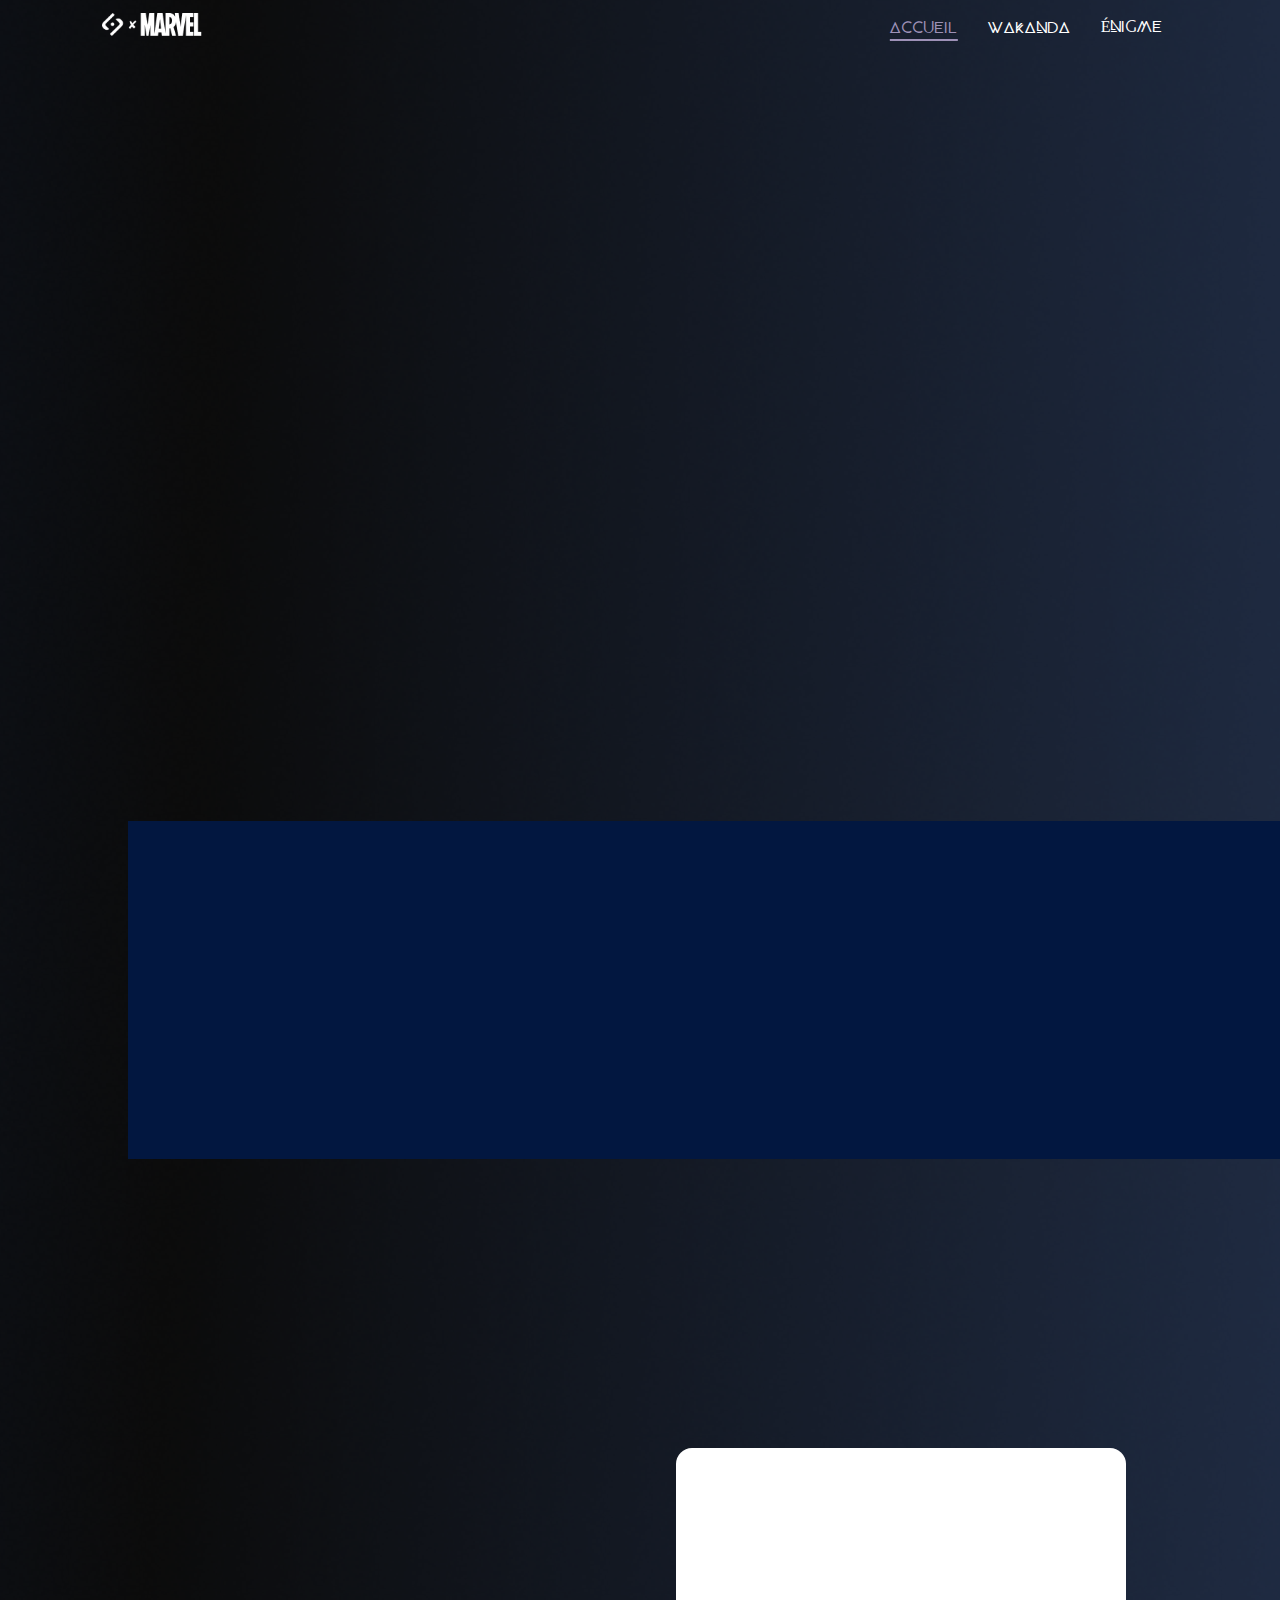
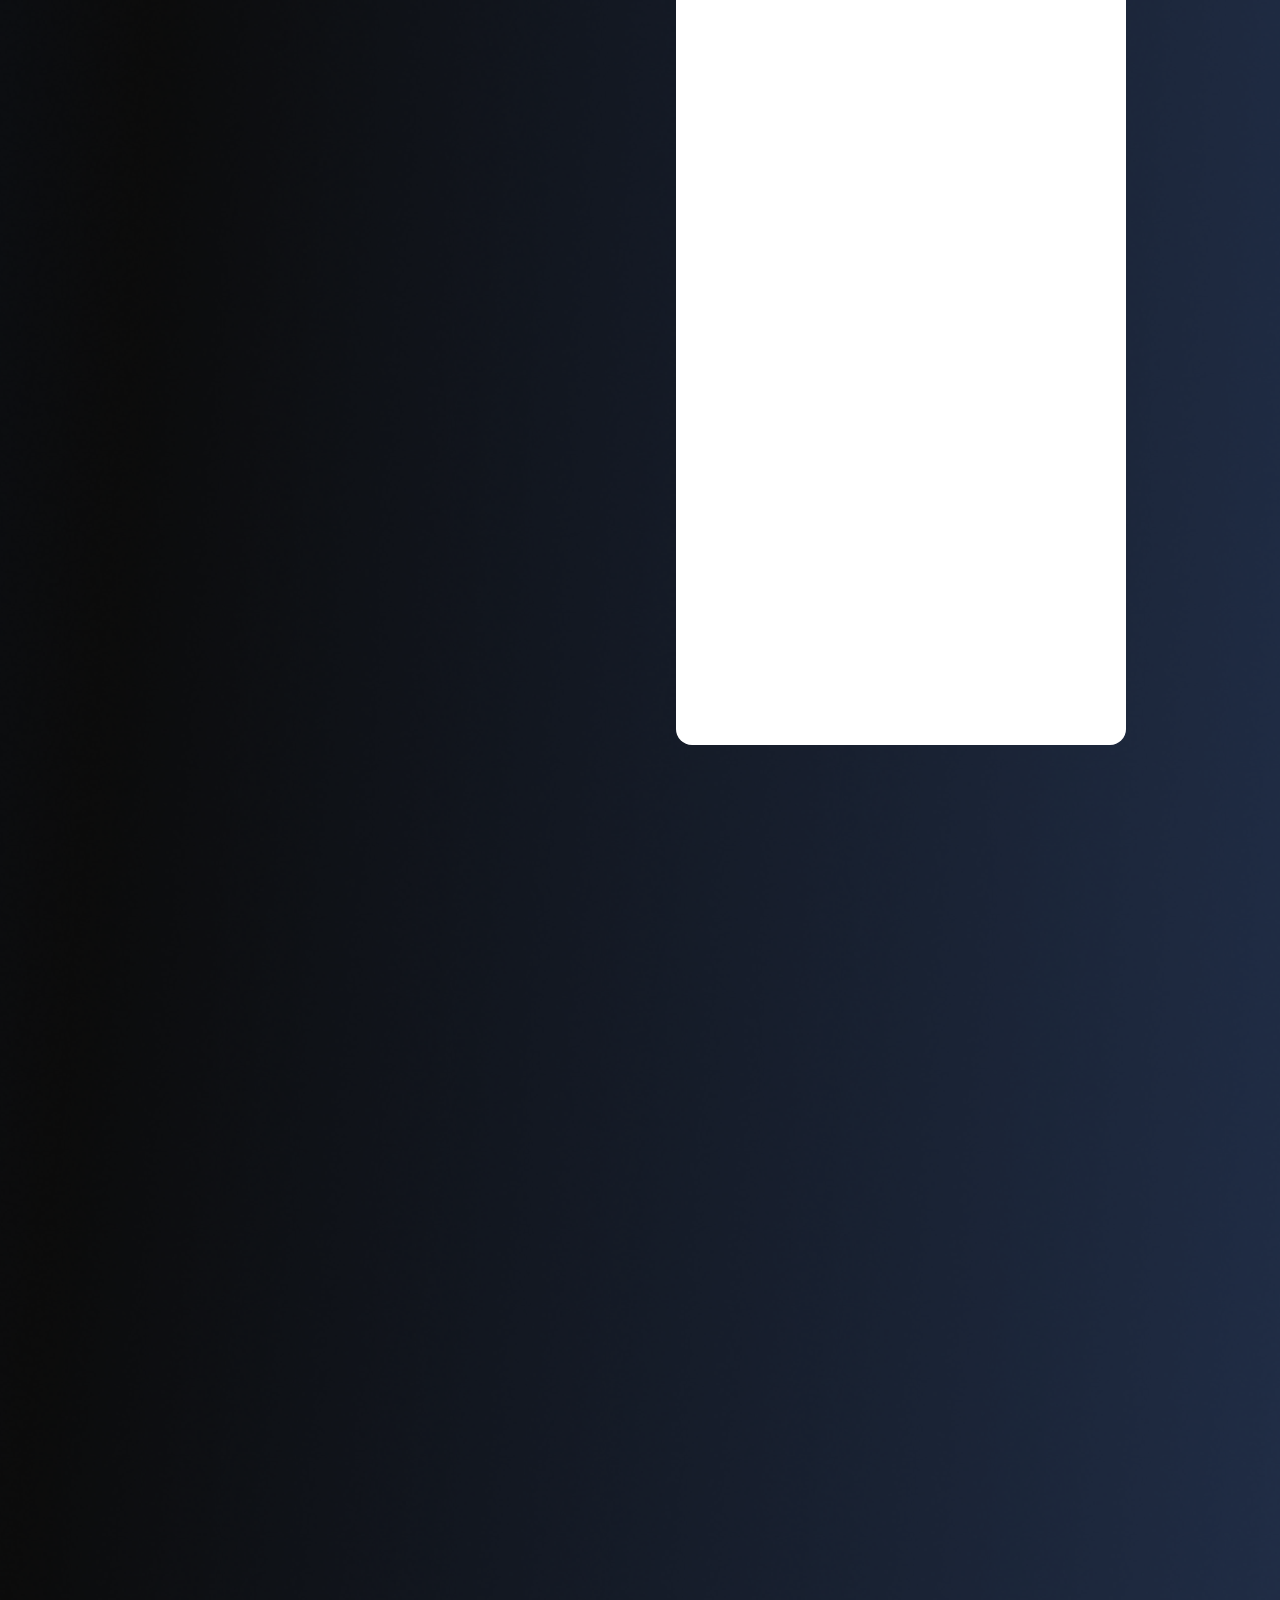
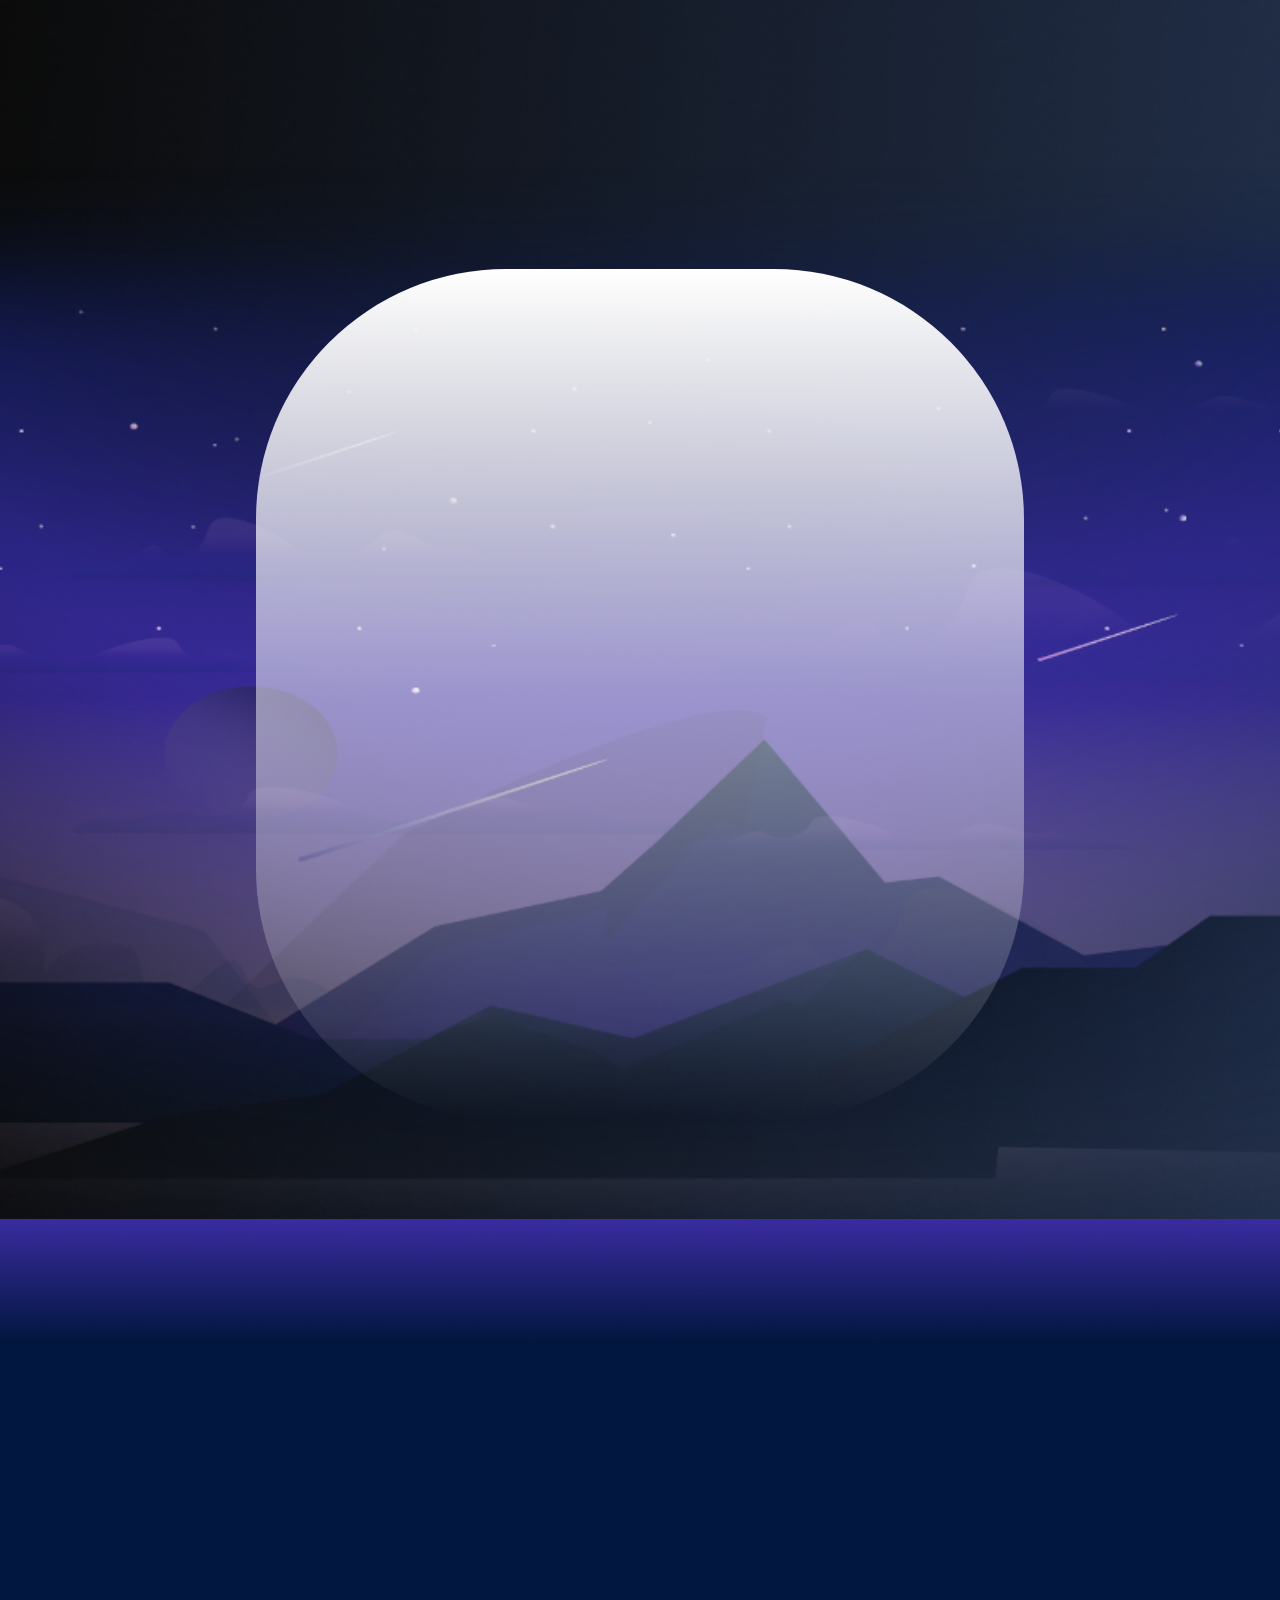
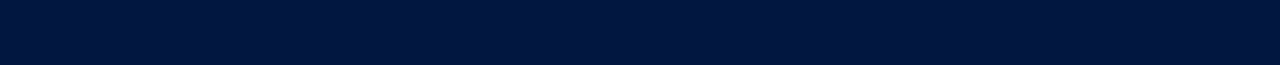
<file: index.html>
<!DOCTYPE html>
<html lang="en">

<head>
    <meta charset="UTF-8">
    <meta name="viewport" content="width=device-width, initial-scale=1.0, user-scalable=no">
    <meta name="description" content="accueil du site wakanda">
    <link rel="stylesheet" href="assets/css/base/style.css">
    <link rel="stylesheet" href="assets/css/pages/accueil.css">
    <link rel="shortcut icon" href="assets/img/all-page/icon_SAYNA.png" type="image/x-icon">
    <script src="assets/js/main.js"></script>
    <title>Panther Sayna | Accueil</title>
</head>

<body>

    <header class="header">
        <div class="header__reseau__sociaux fade-in-slide">
            <div class="header__reseau__sociaux_ligne_1"></div>
            <div class="header__reseau__sociaux_ligne_2"></div>
            <ul class="header__reseau__sociaux__list">
                <li class="header__reseau__sociaux__list__items__1">
                    <a href="https://www.marvel-cineverse.fr/pages/mcu/encyclopedie/personnages/black-panther.html"><img class="fade-in-slide" src="assets/img/all-page/icon_facebook.png" alt="icone facebook"></a>
                </li>
                <li>
                    <a href="https://www.marvel-cineverse.fr/pages/mcu/encyclopedie/personnages/black-panther.html"><img class="fade-in-slide" src="assets/img/all-page/icon_instagram.png" alt="icone instagram"></a>
                </li>
                <li>
                    <a href="https://www.marvel-cineverse.fr/pages/mcu/encyclopedie/personnages/black-panther.html"><img class="fade-in-slide" src="assets/img/all-page/icon_twitter.png" alt="icone twitter"></a>
                </li>
                <li class="header__reseau__sociaux__list__items__4">
                    <a href="https://www.marvel-cineverse.fr/pages/mcu/encyclopedie/personnages/black-panther.html"><img class="fade-in-slide" src="assets/img/all-page/icon_tiktok.png" alt="icone tik tok"></a>
                </li>
            </ul>
        </div>

        <nav id="nav">
            <ul class="list__nav">
                <li class="nav__logo">
                    <a class="logo__website__link" href="index.html"><img class="logo_website" src="assets/img/all-page/footer2.png" alt="logo sayna et marvel"></a>
                </li>
                <li class="nav__page">
                    <a class="page-actuelle underline" href="index.html">Accueil</a>
                </li>
                <li class="nav__page">
                    <a class="underline" href="pages/wakanda.html">Wakanda</a>
                </li>
                <li class="nav__page nav__items__3">
                    <a class="underline" href="pages/enigme.html">Énigme</a>
                </li>

                <!-- Bouton burger -->
                <li class="nav__burger">
                    <img id="burger-btn" src="assets/img/all-page/burger-menu-svgrepo-com.svg" alt="icone burger menu">
                </li>
            </ul>
        </nav>

        <!-- Bloc couvrant la page (caché au début) -->
        <div id="fullpage-menu" class="menu-overlay">
            <div class="menu-content">
                <a class="page-actuelle underline" href="index.html">Accueil</a>
                <a class="underline" href="pages/wakanda.html">Wakanda</a>
                <a class="underline" href="pages/enigme.html">Énigme</a>
            </div>
        </div>
    </header>

    <main>
        <section id="intro-presentation-black-panther">
            <div class="content-intro-presentation-black-panther">
                <img class="illustration-black-panther fade-in-slide" src="assets/img/accueil/Pantherhome1.png" srcset="assets/img/accueil/Pantherhome1_600.png 600w" alt="black panther et son acteur">
                <section class="text-intro-presentation-black-panther container">
                    <h1 class="fade-in-slide">black Panther</h1>
                    <h2 class="fade-in-slide">wakanda forever</h2>
                    <p class="fade-in-slide">En plus d'etre un film qui ait la part belle aux héroïnes, Black Panther rend hommage aux cultures africaine et afro-américaine. On évoque le racisme, la colonisation et les violences contre les afro-américains. <br> Ce film marque
                        tout une génération, “c’est 100% africain et c’est parfait”.</p>
                    <button class="btn-voir-plus fade-in-slide">Voir plus ></button>
                </section>
            </div>
        </section>

        <section id="presentation__personnage" class="margin-left-section">
            <ul class="presentation__personnage_list">
                <li class="presentation__personnage_list__background__color"></li>
                <li class="presentation__personnage_list__img__1">
                    <img class="fade-in-slide" src="assets/img/accueil/Pantherhome2.png" alt="KILLMONGER">
                </li>
                <li class="presentation__personnage__items__1">
                    <div class="presentation__personnage__items__1__text">
                        <h2 class="margin-0 fade-in-slide">KILLMONGER</h2>
                        <p class="margin-0 fade-in-slide">La sauvagerie de N'Jadaka alors qu'il servait dans une unité d'opérations noires de l'armée américaine lui a valu le surnom de illmonger. D’origine Wakandaise, et se sentant abandoné par sa nation, il cherche à détroner T’Challa
                            dans une quete vers le pourvoir.
                        </p>
                        <button class="btn-voir-plus fade-in-slide">Voir plus ></button>
                    </div>
                </li>
                <li class="presentation__personnage_list__img__2">
                    <img class="fade-in-slide" src="assets/img/accueil/Pantherhome3.png" alt="KILLMONGER">
                </li>
                <li class="presentation__personnage__items__2">
                    <div class="presentation__personnage__items__2__text">
                        <h2 class="margin-0 fade-in-slide">OKOYE</h2>
                        <p class="margin-0 fade-in-slide">Okoye est le général des Dora Milaje (groupe d’élite de femmes guerrières) et le chef des forces armées et des renseignements wakandais. Témoin du couronnement de T'Challa, elle se joint à lui dans de nombreuses aventures.
                        </p>
                        <button class="btn-voir-plus fade-in-slide">Voir plus ></button>
                    </div>
                </li>
                <li class="presentation__personnage_list__img__3">
                    <img class="fade-in-slide" src="assets/img/accueil/Pantherhome4.png" alt="SHURI">
                </li>
                <li class="chevron__left ">
                    <img class="fade-in-slide" src="assets/img/accueil/chevron-left.svg" alt="chevron right">
                </li>
                <li class="chevron__right ">
                    <img class="fade-in-slide" src="assets/img/accueil/chevron-right.svg" alt="chevron right">
                </li>
            </ul>
        </section>

        <div class="main__section container">

            <div class="main__section__right">

                <!-- section presentation personnage -->
                <article class="character__profile ">
                    <div class="character__profile__background"></div>
                    <div class="character__image">
                        <img class="fade-in-slide" src="assets/img/accueil/Pantherhome5.png" alt="Acteur Black Panther">
                    </div>

                    <div class="character__profile_content">
                        <div class="character__profile_content__text">
                            <h2 class=" fade-in-slide character__profile_content__text__titre">T’Challa</h2>
                            <ul class="fade-in-slide character__profile_content__text__caracteristique">
                                <li>Black panther</li>
                                <li>Roi du Wakanda</li>
                                <li>En Vie</li>
                            </ul>
                            <ul class="character__profile_content__text__description fade-in-slide">
                                <li>Rôle : <span class="fiche__black__panther__valeur">Roi du Wakanda</span></li>
                                <li>État : <span class="fiche__black__panther__valeur">En vie</span></li>
                                <li>Acteur : <span class="fiche__black__panther__valeur">Chadwick Boseman</span></li>
                                <li>Apparition : <span class="fiche__black__panther__valeur">Captain America Civil War (2016)</span></li>
                                <li>Espèce : <span class="fiche__black__panther__valeur">Humain</span></li>
                                <li>Nationalité : <span class="fiche__black__panther__valeur">Wakandais</span></li>
                                <li>Sexe : <span class="fiche__black__panther__valeur">Homme</span></li>
                                <li>Décès : <span class="fiche__black__panther__valeur">31 mai 2018 (victime du Snap ; ressuscité par Hulk en 2023)</span></li>
                                <li>Réalité : <span class="fiche__black__panther__valeur">Terre-199999</span></li>
                            </ul>
                        </div>
                    </div>
                </article>

                <aside id="decors-pose-black-panther">
                    <img class="fade-in-slide" src="assets/img/accueil/Pantherhome6.png" alt="black panther en pose style">
                </aside>
            </div>

            <div class="main__section__left">
                <!-- section Naissance d’un prince -->
                <section id="naissance-prince">
                    <h2 class="fade-in-slide">Naissance d’un prince</h2>
                    <div class="naissance__prince__text">
                        <p class="fade-in-slide">T'Challa est né au Wakanda, un pa s isolationniste situé en A rique, du monarque régnant T'Chaka et de sa emme Ramonda. Il a inalement eu une s ur cadette nommée Shuri. S'entra nant toute sa vie pour prendre la place de son père
                            en tant que prochain Black Panther, T'Challa est devenu un homme avec un esprit très acti et malgré tous les e orts de T'Chaka, une grande aversion pour la politique.</p>
                        <p class="fade-in-slide">T'Challa est poli, respectueux et très attentionné envers les gens qu'il côtoie et qu'il considère comme ses amis. Il est démontré qu'il a un grand respect envers les autres, en particulier envers son père, T'Chaka. Il honore la
                            tradition et les principes du Wakanda et est pr t à agir chaque ois que cela est nécessaire. la mort de son père, il était disposé et pr t à prendre la place qui lui revenait en tant que roi du Wakanda. Bien qu'il ne semble
                            pas privilégier les combats, il a très vite tenté de venger la mort de son père. Combattant honorable, T'Challa respecte ses adversaires et est pr t à épargner la vie de ses ennemis. Cela étant dit, il n'est pas opposé à tuer
                            ses adversaires dans un combat et n'essaie pas toujours d'éviter les mesures mortelles de les neutraliser.</p>
                        <blockquote>
                            <p class="fade-in-slide">« Toute ma vie, je l'ai regardé porter le costume. Il pouvait soulever un homme à une seule main et courir aussi vite qu'un èbre. Puis il m'a dit qu'il était trop vieux pour continuer à endosser le rôle de Black Panther; il
                                me l'a alors passé a in de simplement rester roi. – Il me disait qu'il ne pouvait plus rentrer dans le costume. »
                            </p>
                            <p class="fade-in-slide">— T'Challa et Zuri</p>
                        </blockquote>
                    </div>
                </section>

                <section>
                    <h2 class="fade-in-slide">un heros vengeur</h2>
                    <blockquote>
                        <p class="fade-in-slide">« La mort, dans notre culture, n'est pas la in. Pour nous, c'est plutôt un point de départ. Le dé unt n'a qu'à tendre les bras; et Bast et Sekhmet le guident jusqu'à l'entrée de la grande vallée où il résidera à tout jamais.</p>
                        <p class="fade-in-slide">– C'est une vision très paci ique.</p>
                        <p class="fade-in-slide">– l'image de mon père. je ne suis pas mon père. »</p>
                        <p class="fade-in-slide">— T'Challa et Natasha Romanoff</p>
                    </blockquote>
                    <p class="fade-in-slide">Suite à la mort de son père dans l'attentat à la bombe orchestré par Helmut Zemo, terroriste souhaitant la chute des Avengers, T'Challa avait entrepris de tuer le Soldat de l'hiver, qui était largement considéré (à tort) comme responsable
                        de l'attaque. Au cours de sa tentative de trouver le Soldat de l'hiver, Black Panther avait rejoint une guerre civile entre les Avengers, où il s'était rangé du côté d'Iron Man. T’Challa est alors animé par son désir de vengeance
                        de la mort de son père, ce qu’il partage avec Iron Man, tous deux victimes de l’assassinat de leurs parents.</p>
                    <p class="fade-in-slide">Cependant, Black Panther apprend inalement en capturant Zemo, que c’était lui le seul responsable de la mort de son père, et que le Soldat de l’hiver n’était alors qu’une arme entre les mains de Zemo. Se rendant compte de la supercherie
                        ainsi que de la voie sombre de la vengeance, T’Challa se promet de ne plus permettre aux désirs de vengeance de le consumer à nouveau.</p>
                    <blockquote>
                        <p class="fade-in-slide">« Quelle est la meilleure açon de protéger le Wakanda ? e dois devenir un grand roi baba, comme tu l'étais. – Tu devras lutter. Pour ça, il te audra t'entourer de personnes de con iance. Tu es un homme bon, avec un grand coeur.
                            C'est di icile pour un homme bon d' tre roi. »
                        </p>
                        <p class="fade-in-slide">— T'Challa et T'Chaka</p>
                    </blockquote>
                </section>

                <section>
                    <h2 class="fade-in-slide">UN HEROS PROTECTEUR ET JUSTICIER</h2>
                    <blockquote>
                        <p class="fade-in-slide">« Tu as eu tort ! Vous ave tous eu tort ! Il ne allait pas tourner le dos au reste du monde. Nous avons laissé la peur z f d’ tre découverts nous emp cher de aire ce qui était juste. Non père, non je ne peux pas rester ici avec
                            toi. Tant qu’il sera sur le trône, je ne saurai trouver le repos. C’est un monstre et c’est nous qui l’avons créé. Il aut que je reprenne le pouvoir, il le aut ! Il aut que je corrige ces injustices. »
                        </p>
                        <p class="fade-in-slide">— T'Challa à T'Chaka</p>
                    </blockquote>
                    <p class="fade-in-slide">Il a des siècles, alors que cinq tribus a ricaines se disputaient une météorite composée de vibranium métallique extraterrestre, un chaman guerrier Bashenga, guidé par la déesse panthère Bast, ingère une herbe en orme de c ur a ectée
                        par le métal et acquiert des capacités surhumaines. Devenu le premier Black Panther , il unit toutes les tribus sau la tribu des abari, et orme la nation du Wakanda. Au il du temps, les Wakandains utilisent le vibranium pour développer
                        une technologie de pointe tout en s'isolant du reste du monde et en se aisant passer pour un pa s du tiers monde.</p>
                    <p class="fade-in-slide">Après les événements qui se sont déroulés dans Captain America : Civil War , T'Challa revient che lui prendre sa place sur le trône du Wakanda, une nation a ricaine technologiquement très avancée. Néanmoins, T’Challa se retrouve rapidement
                        mis au dé i pour obtenir le trône. ne ois couronné il espère accomplir une t che que son père n’aura pas pu mener à son terme : capturer l sse la un voleur qui a volé du vibranium. Cette traque l’amènera à aire équipe avec l’agent
                        de la CIA Everett Ross et les membres de la Dora Milaje, les orces spéciales du Wakanda. Il découvira également un secret en oui sur sa amille qui lui era prendre conscience de la nécessité de s’ouvrir au monde exterieur a in de
                        ne pas répeter les erreurs de son père.</p>
                </section>
            </div>


        </div>

        <section id="formulaire">
            <div class="bloc-formulaire">
                <p class="titre-form fade-in-slide">Besoin de l’intervention du Wakanda ?</p>
                <h2 class="fade-in-slide titre-form">Contactez nous !</h2>
                <form class="fade-in-slide" action="" method="post">
                    <input type="text" id="name" name="name" placeholder="Nom" required>
                    <input type="email" id="email" name="email" placeholder="Email" required>
                    <textarea id="message" name="message" rows="4" placeholder="Message" required></textarea>
                    <input class="btn" type="submit" value="ENVOYER">
                </form>
            </div>
        </section>

    </main>

    <footer id="footer">
        <div class="footer__content">
            <div class="footer__trois__cercle__logo fade-in-slide">
                <div class="cercle cercle__blue"></div>
                <div class="img__cercle_violet">
                    <a class="img__cercle_violet__logo" href="index.html"><img src="assets/img/all-page/footer2.png" alt="logo sayna marvel"></a>
                    <div class="cercle cercle__violet"></div>
                </div>
                <div class="cercle cercle__rose"></div>
            </div>

            <section class="footer__pages">
                <h1 class="fade-in-slide">Pages</h1>
                <ul class="footer__pages__list ">
                    <li class="fade-in-slide">
                        <a class="underline" href="index.html">A propos</a>
                    </li>
                    <li class="fade-in-slide">
                        <a class="underline" href="pages/wakanda.html">Wakanda</a>
                    </li>
                </ul>
            </section>

            <section class="footer__reseaux__sociaux">
                <h1 class="footer__reseaux__sociaux__h1 fade-in-slide">Retrouvez nous</h1>
                <ul class="footer__reseaux__sociaux__list">
                    <li>
                        <a href="https://www.marvel-cineverse.fr/pages/mcu/encyclopedie/personnages/black-panther.html"><img class="fade-in-slide" src="assets/img/all-page/footer3.png" alt="icone icon_facebook"></a>
                    </li>
                    <li>
                        <a href="https://www.marvel-cineverse.fr/pages/mcu/encyclopedie/personnages/black-panther.html"><img class="fade-in-slide" src="assets/img/all-page/footer4.png" alt="icone icon_instagram"></a>
                    </li>
                    <li>
                        <a href="https://www.marvel-cineverse.fr/pages/mcu/encyclopedie/personnages/black-panther.html"><img class="fade-in-slide" src="assets/img/all-page/footer5.png" alt="icone twitter"></a>
                    </li>
                    <li>
                        <a href="https://www.marvel-cineverse.fr/pages/mcu/encyclopedie/personnages/black-panther.html"><img class="fade-in-slide" src="assets/img/all-page/footer6.png" alt="icone tik tok"></a>
                    </li>
                </ul>
            </section>
            <p class="footer__legal__info fade-in-slide">2024 Tous droits reserves . Politique de confidentialite . Conditions d'utilisation</p>
        </div>
    </footer>

    <script src="../assets/js/main.js"></script>



</body>

</html>

</html>
</file>
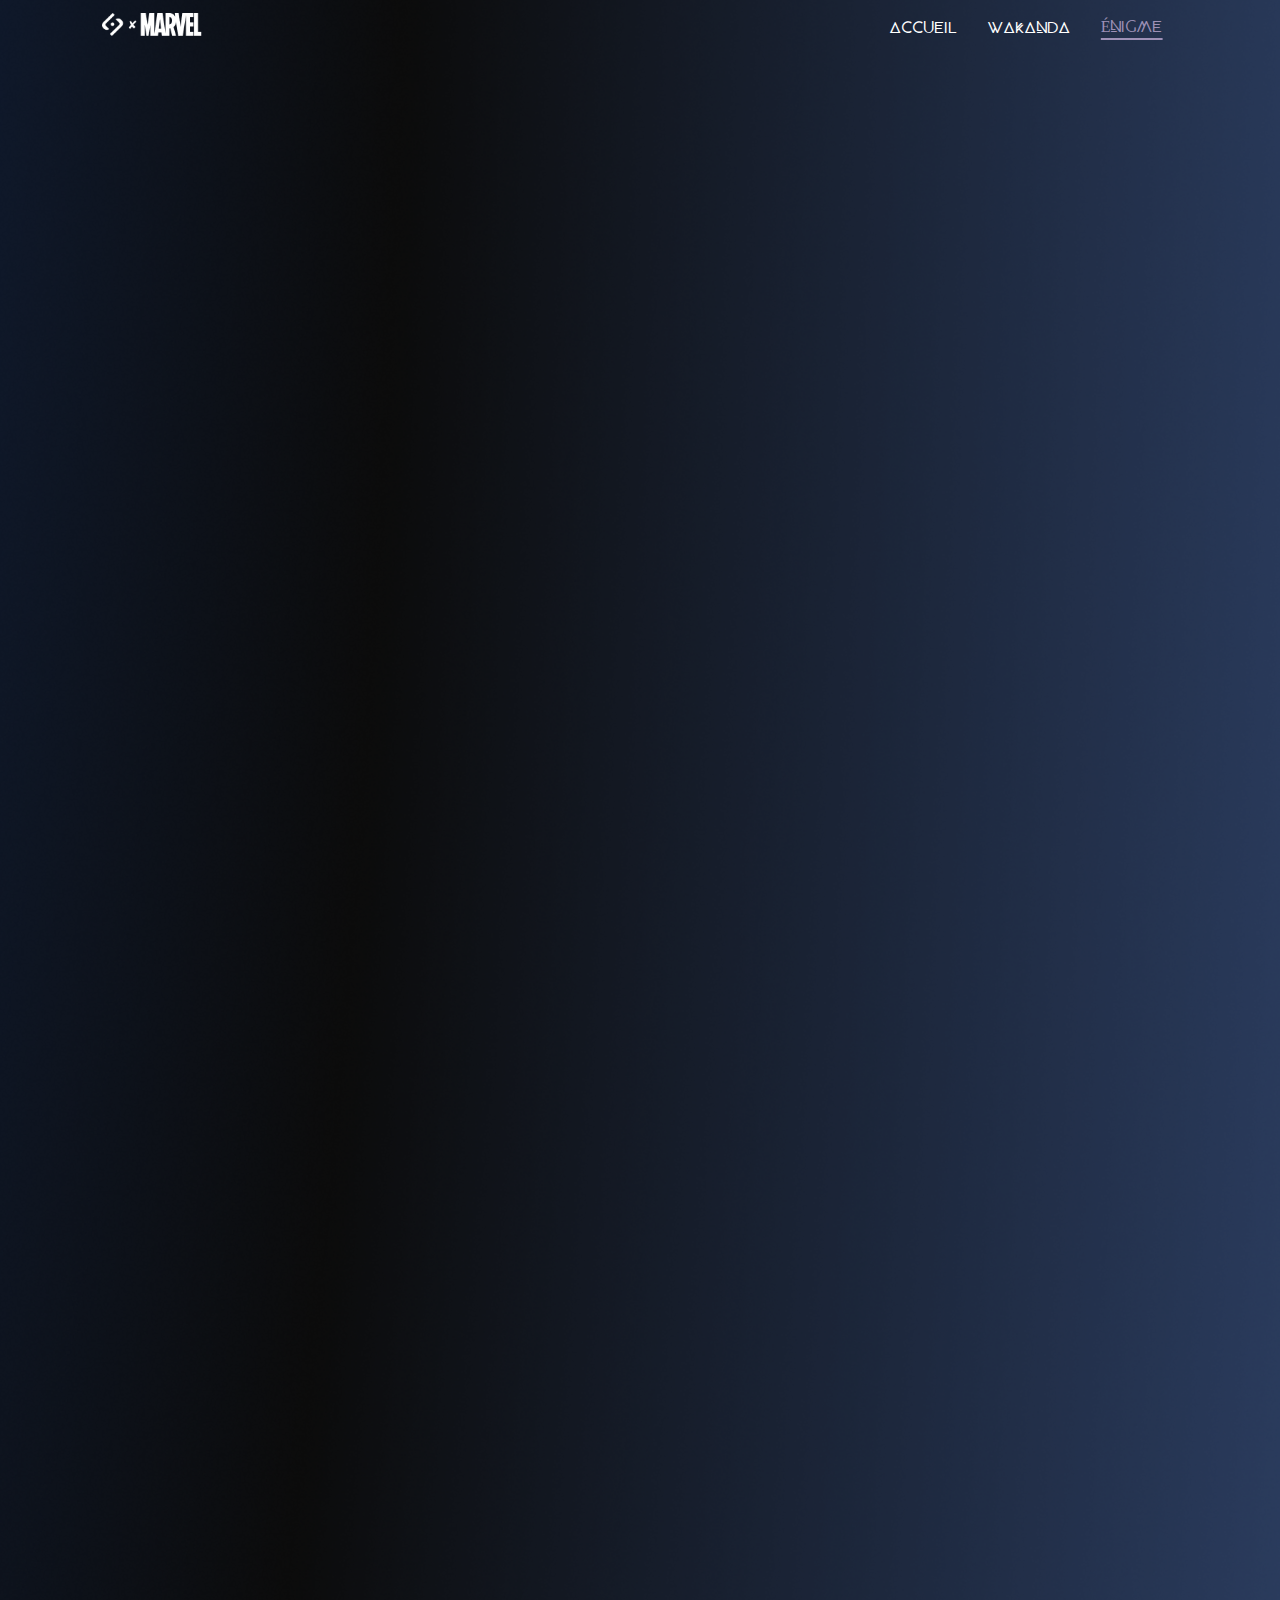
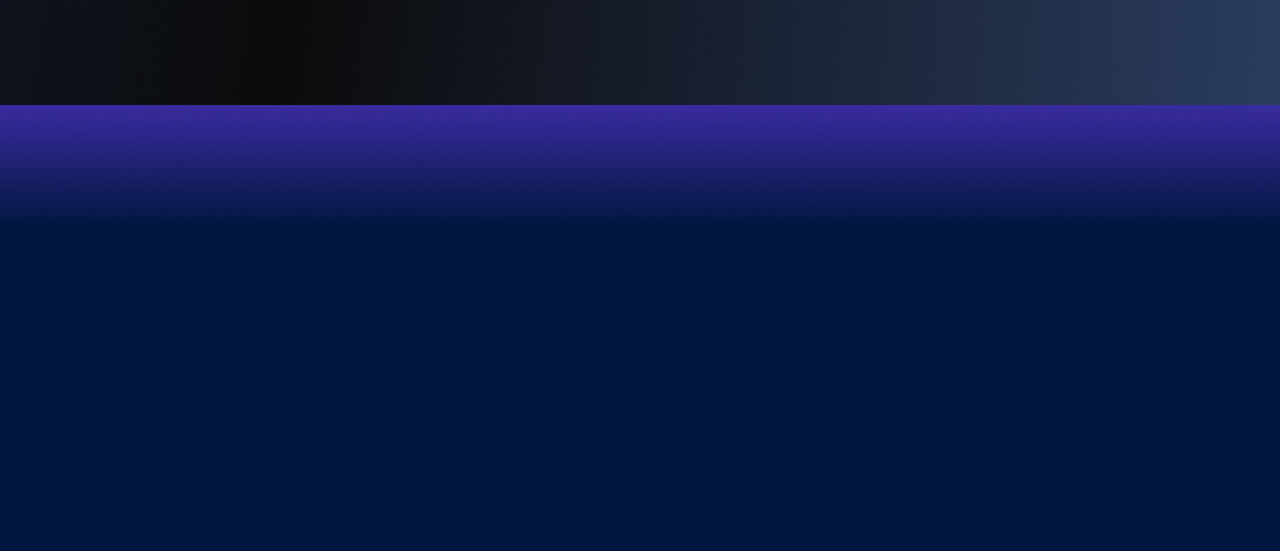
<file: pages/enigme.html>
<!DOCTYPE html>
<html lang="en">

<head>
    <meta charset="UTF-8">
    <meta name="viewport" content="width=device-width, initial-scale=1.0">
    <meta name="description" content="">
    <link rel="stylesheet" href="../assets/css/base/style.css">
    <link rel="stylesheet" href="../assets/css/pages/enigme.css">
    <link rel="shortcut icon" href="../assets/img/all-page/icon_SAYNA.png" type="image/x-icon">
    <title>Panther Sayna | Enigme</title>
</head>

<body>
    <header class="header">
        <nav id="nav">
            <ul class="list__nav">
                <li class="nav__logo">
                    <a class="logo__website__link" href="../index.html"><img class="logo_website" src="../assets/img/all-page/footer2.png" alt="logo sayna et marvel"></a>
                </li>
                <li class="nav__page">
                    <a class=" underline" href="../index.html">Accueil</a>
                </li>
                <li class="nav__page">
                    <a class="underline" href="../pages/wakanda.html">Wakanda</a>
                </li>
                <li class="nav__page nav__items__3">
                    <a class=" page-actuelle underline" href="../pages/enigme.html">Énigme</a>
                </li>

                <!-- Bouton burger -->
                <li class="nav__burger">
                    <img id="burger-btn" src="../assets/img/all-page/burger-menu-svgrepo-com.svg" alt="icone burger menu">
                </li>
            </ul>
        </nav>

        <!-- Bloc couvrant la page (caché au début) -->
        <div id="fullpage-menu" class="menu-overlay">
            <div class="menu-content">
                <a class="underline" href="../index.html">Accueil</a>
                <a class="underline" href="../pages/wakanda.html">Wakanda</a>
                <a class="page-actuelle underline" href="../pages/enigme.html">Énigme</a>
            </div>
        </div>
    </header>

    <main>
        <section id="challenge-section ">
            <div class="container-challenge-section">
                <div class="img-content-challenge-section fade-in-slide">
                    <img src="../assets/img/enigme/Pantherenigme1.png" alt="illustration">
                </div>
                <div class="content-challenge-section fade-in-slide">
                    <div class="text-challenge-section">
                        <h1 class="titre-challenge-section font-beyno">Releve le defi des dora milaje</h1>
                        <div class="content-paragraphe">
                            <img class="circle-image" src="../assets/img/enigme/Pantherenigme2.png" alt="style cercle">

                            <p class="challenge__section__texte margin-0">Les Dora Milaje sont de farouches guerrières d’élite. Elles constituent la garde rapprochée du Roi en personne et ont de nombreuses occasions de lui sauver la vie. Leur Générale, Okoyé est également la dirigeante des forces
                                armées et des renseignements wakandais. <br> Prouve ton talent d’espion et déchiffre cette réplique d’Okoyé écrite en Wakandais, et apprend par la même occasion la première valeur d’une Dora Milaje !
                            </p>


                        </div>
                        <img class="line-image" width="100%" src="../assets/img/enigme/Pantherenigme3.png" alt="style ligne">
                    </div>
                </div>
            </div>
        </section>


        <section class="citation-avec-font-enigmatique container fade-in-slide">
            <blockquote>
                <h2 class="font-enigmatique">“ SI JE SUIS FIDELE C’EST A CE TRONE PEU IMPORTE QUI MONTE DESSUS ’’
                </h2>
            </blockquote>
        </section>


        <div id="transcription-questionnement" class="container">
            <section id="transcription-alphabet" class="fade-in-slide">
                <h3>Voici la transicription de l’alphabet :</h3>
                <p>A = <span class="lettre-enigmatique">A</span> ; B = <span class="lettre-enigmatique">b</span> ; c = <span class="lettre-enigmatique">c</span> ; d = <span class="lettre-enigmatique">d</span> ; e = <span class="lettre-enigmatique">e</span>                    ; f = <span class="lettre-enigmatique">f</span> ; g = <span class="lettre-enigmatique">g</span> ; h = <span class="lettre-enigmatique">h</span> ; i = <span class="lettre-enigmatique">i</span> ; j = <span class="lettre-enigmatique">j</span>                    ; k = <span class="lettre-enigmatique">k</span> ; l = <span class="lettre-enigmatique">l</span> ; m = <span class="lettre-enigmatique">m</span> ; n = <span class="lettre-enigmatique">n</span> ; o = <span class="lettre-enigmatique">o</span>                    ; p = <span class="lettre-enigmatique">p</span> ; q = <span class="lettre-enigmatique">q</span> ; r = <span class="lettre-enigmatique">r</span> ; s = <span class="lettre-enigmatique">s</span> ; t = <span class="lettre-enigmatique">t</span>                    ; u=
                    <span class="lettre-enigmatique">u</span>;w=<span class="lettre-enigmatique">w</span>;x=<span class="lettre-enigmatique">x</span>;y=<span class="lettre-enigmatique">y</span>;z=<span class="lettre-enigmatique">z</span>
                </p>
            </section>

            <section id="questionnement">
                <div class="content-questionnement">
                    <img class="circle-image fade-in-slide" src="../assets/img/enigme/Pantherenigme2.png" alt="style cercle">
                    <div class="questionnement__text fade-in-slide">
                        <h3 class="titre-questionnement">Le savais tu ?</h3>
                        <p class="margin-0">Plusieurs sources s’entendent pour dire que la lettre la plus utilisée en français est la lettre E. En pourcentage de fréquence, la lettre est utilisée à 14% dans une phrase. Et si tu regardais quel symbole revient le plus souvent
                            ?
                        </p>
                    </div>
                </div>
            </section>

            <section id="formulaire-reponse " class="fade-in-slide">
                <form action="">
                    <label for="reponse">Alors, as tu la réponse ?</label>
                    <input type="text" name="reponse" id="reponse" placeholder="Reponse">
                    <input class="btn" type="submit" value="Envoyer">
                </form>
            </section>
        </div>
    </main>

    <footer id="footer">
        <div class="footer__content">
            <div class="footer__trois__cercle__logo fade-in-slide">
                <div class="cercle cercle__blue"></div>
                <div class="img__cercle_violet">
                    <a class="img__cercle_violet__logo" href="../index.html"><img src="../assets/img/all-page/footer2.png" alt="logo sayna marvel"></a>
                    <div class="cercle cercle__violet"></div>
                </div>
                <div class="cercle cercle__rose"></div>
            </div>

            <section class="footer__pages">

                <h1 class="fade-in-slide">Pages</h1>
                <ul class="footer__pages__list ">
                    <li class="fade-in-slide ">
                        <a class="underline" href="../index.html">A propos</a>
                    </li>
                    <li class="fade-in-slide ">
                        <a class="underline" href="../pages/wakanda.html">Wakanda</a>
                    </li>
                </ul>
            </section>

            <section class="footer__reseaux__sociaux">
                <h1 class="footer__reseaux__sociaux__h1 fade-in-slide">Retrouvez nous</h1>
                <ul class="footer__reseaux__sociaux__list">
                    <li>
                        <a href="https://www.marvel-cineverse.fr/pages/mcu/encyclopedie/personnages/black-panther.html"><img class="fade-in-slide" src="../assets/img/all-page/footer3.png" alt="icone icon_facebook"></a>
                    </li>
                    <li>
                        <a href="https://www.marvel-cineverse.fr/pages/mcu/encyclopedie/personnages/black-panther.html"><img class="fade-in-slide" src="../assets/img/all-page/footer4.png" alt="icone icon_instagram"></a>
                    </li>
                    <li>
                        <a href="https://www.marvel-cineverse.fr/pages/mcu/encyclopedie/personnages/black-panther.html"><img class="fade-in-slide" src="../assets/img/all-page/footer5.png" alt="icone twitter"></a>
                    </li>
                    <li>
                        <a href="https://www.marvel-cineverse.fr/pages/mcu/encyclopedie/personnages/black-panther.html"><img class="fade-in-slide" src="../assets/img/all-page/footer6.png" alt="icone tik tok"></a>
                    </li>
                </ul>
            </section>
            <p class="footer__legal__info fade-in-slide">2024 Tous droits reserves . Politique de confidentialite . Conditions d'utilisation</p>
        </div>
    </footer>

    <script src="../assets/js/main.js"></script>
</body>

</html>
</file>
<file: assets/css/base/style.css>
@import url('variables.css');
@import url('font.css');
@import url('../components/animations.css');
@import url('../layouts/header.css');
@import url('../layouts/footer.css');

/* style de base commun*/

* {
    color: var(--white-color);
    margin: 0;
    padding: 0;
    font-size: var(--size-texte);
    font-family: 'cantarell';
    box-sizing: border-box;
}

html {
    font-size: 16px;
}

body {
    background-image: url(../../img/all-page/arrière_plan.png);
    background-repeat: no-repeat;
    background-position: center;
    background-size: cover;
    box-sizing: border-box;
    width: 100%;
}

ul {
    list-style: none;
}

a {
    text-decoration: none;
}

.container {
    padding: 0rem 12%
}

h1 {
    font-size: var(--size-h1);
    font-family: 'panthera';
    font-weight: 400;
    color: var(--purple-light-color);
}

h2 {
    font-size: var(--size-h2-beyno);
    font-family: 'beyno';
    font-weight: 600;
    color: var(--purple-light-color);
}

.texte-enigmatique {
    font-size: var(--size-h2-wakanda-forever);
    font-family: 'wakanda-forever';
    font-weight: 600;
    color: var(--purple-light-color);
}

p {
    margin-bottom: 20px;
}

main p {
    text-align: justify;
    word-wrap: break-word;
}

.p-left {
    text-align: left;
}

.margin-0 {
    margin: 0;
}

.margin-top-0 {
    margin-top: 0;
}

.margin-bottom-0 {
    margin-bottom: 0;
}

.font-enigmatique {
    font-family: 'wakanda-forever';
}

.font-beyno {
    font-family: 'beyno';
}


/* selecteur de meme style */

video,
img,
p {
    width: 100%;
}

h1,
h2 {
    margin-bottom: 30px;
}


/*media query laptop L*/

@media (max-width: 1700px) {}

@media (max-width: 1350px) {
    body {
        background-image: url(../../img/all-page/arrière_plan_1200.png);
    }
}

@media (max-width: 1020px) {}


/*media query tablette*/

@media (max-width: 864px) {
    body {
        background-image: url(../../img/all-page/arrière_plan_600.png);
    }
    .container {
        padding: 0rem 10%;
    }
}


/*media query telephone*/

@media (max-width: 625px) {
    .container {
        margin: 0;
        padding: 0rem 1.5rem;
    }
}
</file>
<file: assets/css/pages/accueil.css>
@import url('../components/buttons.css');
@import url('../components/forms.css');

/* section intro presentation black panther */

.content-intro-presentation-black-panther {
    display: flex;
    flex-direction: row-reverse;
    justify-content: space-between;
    align-items: center;
}

.illustration-black-panther {
    width: 55%;
}

.text-intro-presentation-black-panther {
    text-align: left;
    margin-bottom: 10%;
    padding-top: 10%;
}

.text-intro-presentation-black-panther h1 {
    text-transform: uppercase;
}


/* section list-personnage-black-panther  */

.presentation__personnage_list__background__color {
    grid-column: 1/-1;
    grid-row: 2/3;
    background-color: var(--blue-dark-color);
}

.presentation__personnage_list {
    display: grid;
    grid-template-columns: 3% 18% 25% 18% 22% 14%;
    grid-template-rows: 10% 100% 10%;
}

.presentation__personnage_list__img__1 img,
.presentation__personnage_list__img__2 img,
.presentation__personnage_list__img__3 img {
    width: 100%;
    height: 100%;
}

.presentation__personnage_list__img__1 {
    grid-column: 2/3;
    grid-row: 1/4;
    justify-self: start;
}

.presentation__personnage__items__1 {
    grid-column: 3/4;
    grid-row: 2/3;
}

.presentation__personnage_list__img__2 {
    grid-column: 4/5;
    grid-row: 2/3;
    justify-self: start;
}

.presentation__personnage__items__2 {
    grid-column: 5/6;
    grid-row: 2/3;
}

.presentation__personnage_list__img__3 {
    grid-column: 6/7;
    grid-row: 2/3;
    justify-self: end;
    display: flex;
}

.presentation__personnage__items__1,
.presentation__personnage__items__2 {
    display: flex;
    flex-direction: row;
    justify-content: space-between;
    align-items: center;
}

.presentation__personnage__items__1__text,
.presentation__personnage__items__2__text {
    margin: 5%;
}

.chevron__right {
    grid-column: 6;
    grid-row: 2;
    align-self: center;
    max-width: 50px;
    justify-self: end;
    margin-right: 5%;
}

.chevron__left {
    display: none;
}


/* main section */

.main__section {
    margin-top: 10%;
    max-width: 2000px;
    margin: 0 auto;
}

.margin-left-section {
    margin-left: 10%;
}

.main__section__left {
    margin-top: 10%;
    text-align: left;
    margin-left: 5%;
}

.main__section__right {
    width: 450px;
    float: right;
    margin: 0 0 50px 100px;
}


/* section fiche presentation black panther */

.character__profile {
    display: grid;
    grid-template-columns: 1fr 5fr 1fr;
    grid-template-rows: 1fr 1fr max-content;
}

.character__profile * {
    color: var(--blue-dark-color);
}

.character__image {
    grid-column: 2/3;
    grid-row: 1/3;
    justify-self: center;
}

.character__profile_content {
    grid-column: 2/3;
    grid-row: 3/4;
    padding-bottom: 40%;
}

.character__profile__background {
    grid-column: 1/-1;
    grid-row: 2/-1;
    background-color: var(--white-color);
    border-radius: 16px;
}

.character__profile_content__text {
    margin-top: 10%;
}

.character__profile_content__text__titre {
    text-align: center;
    margin: 0;
}

.character__profile_content__text__caracteristique {
    display: flex;
    flex-direction: row;
    justify-content: space-between;
    padding: 10% 0;
}

.character__profile_content__text__caracteristique li {
    background-color: var(--purple-color);
    color: var(--white-color);
    padding: 2%;
    text-align: center;
    border-radius: 5px;
}

.fiche__black__panther__valeur {
    font-weight: 900;
}

.character__profile_content__text__description li {
    padding: 2% 0;
}

#decors-pose-black-panther {
    margin-top: 20%;
}


/* section formulaire */

#formulaire {
    background-image: url(../../img/accueil/Pantherhome7.png);
    background-repeat: no-repeat;
    background-position: center;
    background-size: cover;
    padding: 100px 0;
}

.bloc-formulaire {
    width: 60vw;
    margin: 0 auto;
    padding: 50px 0;
    box-sizing: border-box;
    background-image: linear-gradient(180deg, white, rgba(255, 255, 255, 0));
    border-radius: 250px;
}

.bloc-formulaire * {
    color: var(--blue-dark-color);
}

input,
textarea {
    border-color: var(--blue-dark-color);
}

.btn {
    background-color: var(--pink-light-color);
}

input::placeholder,
textarea::placeholder {
    color: var(--blue-dark-color);
}


/*media query laptop XL*/

@media (max-width: 1700px) {
    /* section list-personnage-black-panther  */
    .presentation__personnage_list {
        grid-template-columns: 3% 22% 26% 22% 23% 4%;
    }
    .presentation__personnage_list__img__3 {
        display: none;
    }
}


/*media query laptop L*/

@media (max-width: 1400px) {
    /* section list-personnage-black-panther  */
    .presentation__personnage_list {
        grid-template-columns: 2% 25% 48% 25%;
    }
    .presentation__personnage_list__img__3,
    .presentation__personnage__items__2__text {
        display: none;
    }
    .chevron__right {
        grid-column: 4;
    }
    .main__section__right {
        margin: 5%;
        margin-top: 0;
    }
    .main__section__right {
        margin: 0 0 25px 50px;
    }
    .main__section__left {
        margin-left: 0;
    }
}


/*media query laptop */

@media (max-width: 1350px) {
    #formulaire {
        background-image: url(../../img/accueil/Pantherhome7_1200.png);
    }
}


/*media query laptop*/

@media (max-width: 1024px) {
    /* main section */
    .character__profile_content__text__caracteristique {
        flex-direction: column;
    }
    .character__profile_content__text__caracteristique li {
        margin: 3% 0;
    }
    .character__profile_content__text__caracteristique li:first-child {
        margin: 0;
    }
    .character__profile_content__text__caracteristique li:last-child {
        margin: 0;
    }
    /* formualire */
    .bloc-formulaire {
        width: 70vw;
    }
}


/*media query tablette L*/

@media (max-width: 864px) {
    /* presentation__personnage */
    .margin-left-section {
        margin-left: 5%;
    }
    /* section list-personnage-black-panther  */
    .presentation__personnage_list {
        grid-template-columns: 3% 39% 54% 4%;
    }
    .presentation__personnage_list__img__3,
    .presentation__personnage__items__2__text,
    .presentation__personnage_list__img__2 {
        display: none;
    }
    #presentation__personnage {
        margin-bottom: 20%;
    }
    /* main section */
    .main__section {
        display: flex;
        flex-direction: column-reverse;
    }
    .main__section__left,
    .main__section__right {
        margin: 0;
        padding: 0;
        width: 100%;
    }
    .main__section__right {
        grid-column: 1/2;
        position: relative;
    }
    .bloc-formulaire {
        width: 100%;
        border-radius: 20vw 20vw 0 0;
    }
    /* right section */
    .main__section__right {
        display: flex;
        flex-direction: row;
        justify-content: space-between;
    }
    #decors-pose-black-panther {
        align-self: flex-end;
    }
}


/*media query tablette*/

@media (max-width: 650px) {
    #formulaire {
        background-image: url(../../img/accueil/Pantherhome7_600.png);
    }
    /* section intro presentation black panther */
    .illustration-black-panther {
        display: none;
    }
    .text-intro-presentation-black-panther p {
        margin-bottom: 0;
    }
    #intro-presentation-black-panther {
        position: relative;
        z-index: 1;
        padding-top: 20%;
    }
    #intro-presentation-black-panther::before {
        content: '';
        position: absolute;
        top: 0;
        left: 0;
        width: 100%;
        height: 100%;
        background-image: url(../../img/accueil/Pantherhome1..png);
        background-repeat: no-repeat;
        background-position: center;
        background-size: cover;
        opacity: 40%;
        z-index: -1;
    }
    /* section list-personnage-black-panther  */
    .presentation__personnage_list {
        grid-template-columns: 10% 10% 50% 10% 10%;
        grid-template-rows: 5% max-content max-content;
        justify-content: center;
    }
    .presentation__personnage_list__img__3,
    .presentation__personnage__items__2__text,
    .presentation__personnage_list__img__2 {
        display: none;
    }
    .presentation__personnage_list__img__1 {
        grid-column: 3/4;
        grid-row: 1/3;
    }
    .presentation__personnage__items__1 {
        grid-column: 2/5;
        grid-row: 3/4;
    }
    .presentation__personnage_list__background__color {
        grid-row: 2/-1;
        grid-column: 2/5;
    }
    .presentation__personnage_list__img__1 {
        justify-self: center;
    }
    .presentation__personnage__items__1 h2 {
        text-align: center;
    }
    #presentation__personnage {
        margin: 0 5% 10%;
    }
    .chevron__left {
        display: block;
        grid-column: 1;
        grid-row: 1/-1;
        align-self: center;
        justify-self: center;
        margin: 0 10%;
    }
    .chevron__right {
        grid-column: 5;
        grid-row: 1/-1;
        align-self: center;
        justify-self: center;
        margin: 0 10%;
    }
    /* section intro-presentation-black-panther */
    .text-intro-presentation-black-panther {
        margin: 0;
        padding: 0rem 5rem 4rem 1.5rem;
        width: 100%;
    }
    .bloc-formulaire {
        padding: 3%;
        padding-top: 27%;
    }
}


/*media query mobile*/

@media (max-width: 425px) {
    /* section intro black panther */
    .text-intro-presentation-black-panther {
        padding: 0rem 1.5rem 4rem;
    }
    /* section main section */
    .main__section__right {
        display: flex;
        flex-direction: column;
    }
}
</file>
<file: assets/css/pages/enigme.css>
@import url('../components/buttons.css');
@import url('../components/forms.css');

/* challenge section */

.circle-image {
    width: 100%;
    display: block;
    height: 100%;
    object-fit: cover;
    max-width: 900px;
    max-height: 500px;
}

#challenge-section .content-paragraphe p {
    text-align: justify;
}

.text-challenge-section {
    width: 100%;
    justify-items: end;
    max-width: 900px;
    display: flex;
    flex-direction: column;
    width: 100%;
}

.content-paragraphe {
    display: grid;
    justify-content: center;
    align-items: center;
}

.circle-image,
.challenge__section__texte {
    grid-area: 1/1;
}

.challenge__section__texte,
.questionnement__text {
    justify-self: center;
    padding: 124px 10px;
    max-width: 600px;
}

.img-content-challenge-section {
    grid-area: 1/1;
    width: 65%;
}

.container-challenge-section {
    display: grid;
    align-items: center;
    padding: 0;
    padding-right: 8%;
    width: 100%;
}

#challenge-section {
    width: 100%;
}

.content-challenge-section {
    grid-area: 1/1;
    display: flex;
    flex-direction: row;
    width: 100%;
    justify-content: flex-end;
}


/* section citation */

.citation-avec-font-enigmatique {
    width: 70%;
    margin: 10% 0;
}


/* section transcription alphabet */

.lettre-enigmatique {
    font-family: 'wakanda-forever';
}

.alphabet-transcription * {
    text-transform: capitalize;
}


/* section questionnement */

#questionnement .container {
    display: flex;
    flex-direction: row;
    justify-content: end;
}


/*  transcription questionnement */

#transcription-questionnement {
    display: grid;
    grid-template-columns: 1fr 1.5fr;
    grid-template-rows: repeat(2, 1fr);
    gap: 30px;
}

#transcription-alphabet {
    grid-column: 1 /2;
    grid-row: 1 /2;
}

#questionnement {
    grid-column: 2 /3;
    grid-row: 1 / 3;
    justify-self: end;
    align-self: start;
}

.content-questionnement {
    display: grid;
    place-items: center;
    margin-bottom: 40%;
}

.questionnement__circle__image,
.questionnement__text {
    grid-area: 1/1;
}

#formulaire-reponse {
    grid-column: 1/2;
    grid-row: 2/3;
    align-self: start;
    justify-self: start;
    width: 100%;
}

.questionnement__text {
    width: 70%;
}

.questionnement__text * {
    text-align: center;
}

.questionnement__circle__image {
    width: 100%;
}

.titre-questionnement {
    margin-bottom: 10px;
}


/*media query laptop L*/

@media (max-width: 1700px) {
    .img-content-challenge-section {
        width: 50%;
    }
}


/*media query laptop */

@media (max-width: 1440px) {
    .text-challenge-section {
        width: 60%;
    }
    .content-challenge-section {
        padding: 0;
        padding-top: 10%;
    }
}


/*media query laptop*/

@media (max-width: 1020px) {
    .text-challenge-section {
        display: flex;
        flex-direction: column;
    }
    .container-challenge-section,
    #transcription-questionnement,
    .citation-avec-font-enigmatique {
        padding: 0rem 3rem;
    }
}


/*media query tablette*/

@media (max-width: 864px) {
    .text-challenge-section {
        width: 100%;
    }
    .img-content-challenge-section {
        width: 100%;
    }
    .img-content-challenge-section {
        opacity: 50%;
        z-index: -1;
    }
    .img-content-challenge-section img {
        object-fit: cover;
        width: 100%;
        height: 100%;
    }
    .container-challenge-section {
        padding: 0;
    }
    .content-challenge-section {
        justify-content: center;
    }
    .content-challenge-section {
        padding: 0;
        padding-top: 10%;
    }
    .text-challenge-section {
        display: flex;
        flex-direction: column;
    }
    .titre-challenge-section {
        padding: 0rem 1.5rem;
        width: 100%;
    }
    /* section transcription questionnement */
    #transcription-questionnement {
        display: flex;
        flex-direction: column;
        justify-self: center;
        padding: 0;
    }
    /* section questionnement */
    .content-questionnement {
        margin-bottom: 0;
    }
    #questionnement {
        align-self: center;
    }
    /* section transcription */
    #transcription-alphabet,
    .citation-avec-font-enigmatique {
        padding: 0rem 3rem;
    }
}


/*media query telephone*/

@media (max-width: 625px) {
    /* challenge section */
    .titre-challenge-section {
        padding: 0rem 1.5rem;
        width: 100%;
    }
    .img-content-challenge-section img {
        z-index: -1;
        height: 100%;
        width: 100%;
        object-fit: cover;
        opacity: 50%;
    }
    .img-content-challenge-section {
        height: 100%;
        width: 100%;
        object-fit: cover;
    }
    .challenge__section__texte,
    .questionnement__text {
        padding-left: 1.5rem;
        padding-right: 1.5rem;
        width: 100%;
    }
    /* section transcription questionnement */
    #transcription-questionnement {
        display: flex;
        flex-direction: column;
    }
    #questionnement {
        width: 100%;
    }
    .citation-avec-font-enigmatique {
        width: 100%;
    }
    /* section questionnement */
    .content-questionnement {
        margin-bottom: 0;
    }
    /* section transcription */
    #transcription-alphabet,
    .citation-avec-font-enigmatique {
        padding: 0rem 1.5rem;
    }
}
</file>
